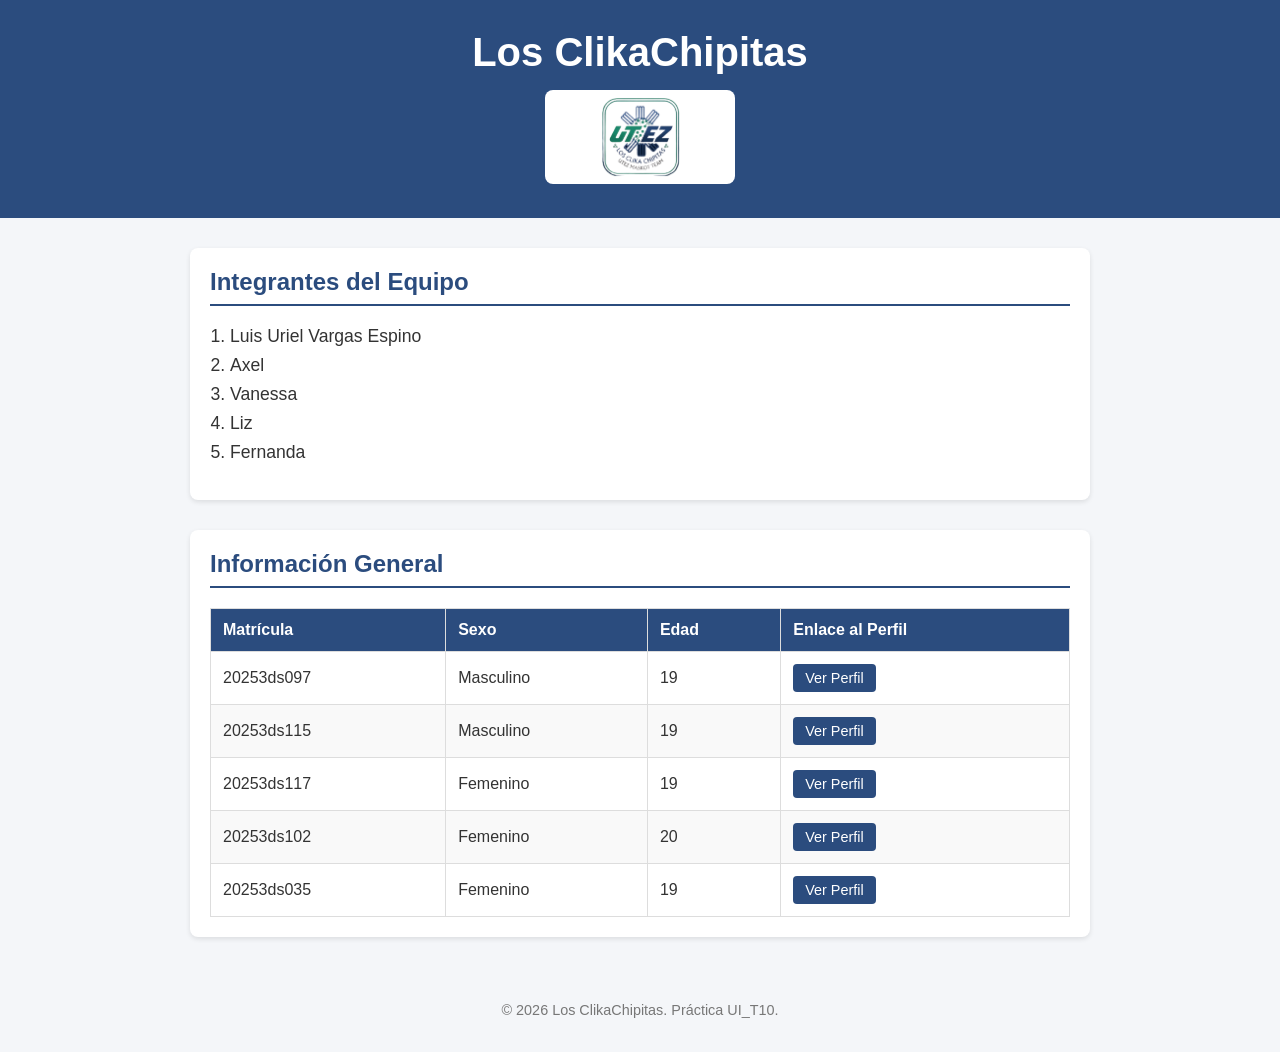
<file: Los-ClikaChipitas/index.html>
<!DOCTYPE html>
<html lang="es">
<head>
    <meta charset="UTF-8">
    <meta name="viewport" content="width=device-width, initial-scale=1.0">
    <title>Los ClikaChipitas - Inicio</title>
    <link rel="stylesheet" href="./css/cssindex.css">
</head>
<body>

    <header>
        <h1>Los ClikaChipitas</h1>
        <img src="./img/iconoindex.png" alt="Logo de Los ClikaChipitas" class="logo-equipo">
    </header>

    <main>
        <section class="seccion-integrantes">
            <h2>Integrantes del Equipo</h2>
            <ol>
                <li>Luis Uriel Vargas Espino</li>
                <li>Axel</li>
                <li>Vanessa</li>
                <li>Liz</li>
                <li>Fernanda</li>
            </ol>
        </section>

        <section class="seccion-tabla">
            <h2>Información General</h2>
            <table>
                <thead>
                    <tr>
                        <th>Matrícula</th>
                        <th>Sexo</th>
                        <th>Edad</th>
                        <th>Enlace al Perfil</th>
                    </tr>
                </thead>
                <tbody>
                    <tr>
                        <td>20253ds097</td>
                        <td>Masculino</td>
                        <td>19</td>
                        <td><a href="./integrantes/20253ds097.html" class="btn-enlace">Ver Perfil</a></td>
                    </tr>
                    <tr>
                        <td>20253ds115</td>
                        <td>Masculino</td>
                        <td>19</td>
                        <td><a href="./integrantes/20253ds115.html" class="btn-enlace">Ver Perfil</a></td>
                    </tr>
                    <tr>
                        <td>20253ds117</td>
                        <td>Femenino</td>
                        <td>19</td>
                        <td><a href="./integrantes/20253ds117.html" class="btn-enlace">Ver Perfil</a></td>
                    </tr>
                    <tr>
                        <td>20253ds102</td>
                        <td>Femenino</td>
                        <td>20</td>
                        <td><a href="./integrantes/20253ds102.html" class="btn-enlace">Ver Perfil</a></td>
                    </tr>
                    <tr>
                        <td>20253ds035</td>
                        <td>Femenino</td>
                        <td>19</td>
                        <td><a href="./integrantes/20253DS035.html" class="btn-enlace">Ver Perfil</a></td>
                    </tr>
                </tbody>
            </table>
        </section>
    </main>

    <footer>
        <p>&copy; 2026 Los ClikaChipitas. Práctica UI_T10.</p>
    </footer>

</body>
</html>
</file>
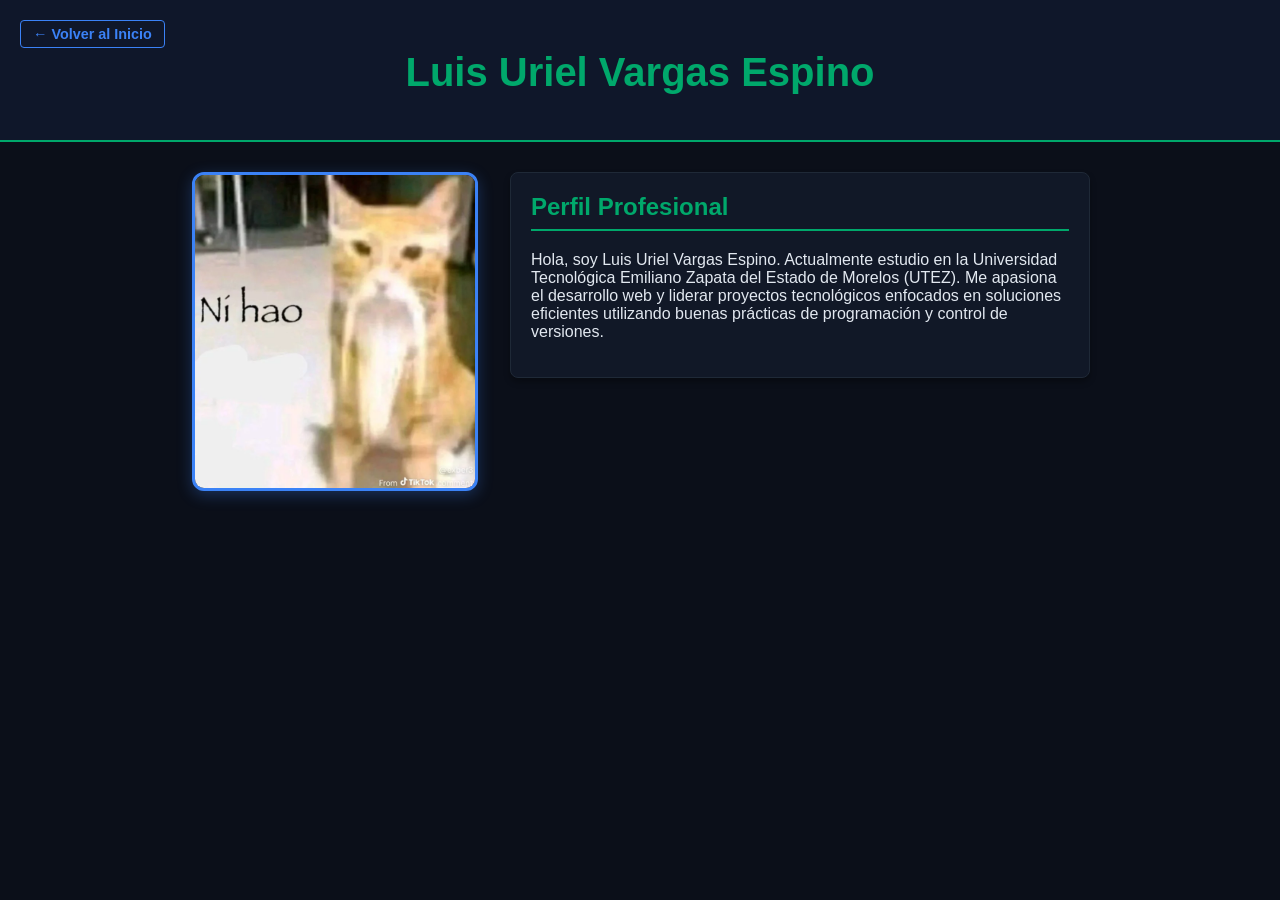
<file: Los-ClikaChipitas/integrantes/20253ds097.html>
<!DOCTYPE html>
<html lang="es">
<head>
    <meta charset="UTF-8">
    <meta name="viewport" content="width=device-width, initial-scale=1.0">
    <title>Luis Uriel Vargas Espino - Perfil</title>
    <link rel="stylesheet" href="../css/cssluis.css">
</head>
<body class="body-personal">

    <header class="header-personal">
        <a href="../index.html" class="btn-regresar">← Volver al Inicio</a>
        <h1>Luis Uriel Vargas Espino</h1>
    </header>

    <main class="main-personal">
        <div class="contenedor-perfil">
            <div class="columna-foto">
                <img src="../img/ImgLUISJEJE.webp" class="foto-perfil">
            </div>

            <div class="columna-info">
                <section class="tarjeta-info">
                    <h2>Perfil Profesional</h2>
                    <p>Hola, soy Luis Uriel Vargas Espino. Actualmente estudio en la Universidad Tecnológica Emiliano Zapata del Estado de Morelos (UTEZ). Me apasiona el desarrollo web y liderar proyectos tecnológicos enfocados en soluciones eficientes utilizando buenas prácticas de programación y control de versiones.</p>
                </section>

            </div>
        </div>
    </main>

    

</body>
</html>
</file>
<file: Los-ClikaChipitas/css/cssindex.css>
/* Estilos generales */
body {
    font-family: Arial, sans-serif;
    background-color: #f4f6f9;
    color: #333;
    margin: 0;
    padding: 0;
}

/* Encabezado */
header {
    background-color: #2b4c7e;
    color: white;
    text-align: center;
    padding: 30px 10px;
}

header h1 {
    margin: 0 0 15px 0;
    font-size: 2.5rem;
}

.logo-equipo {
    max-width: 180px;
    height: auto;
    border-radius: 8px;
    background-color: white;
    padding: 5px;
}

/* Contenido Principal */
main {
    max-width: 900px;
    margin: 30px auto;
    padding: 0 20px;
}

section {
    background: white;
    margin-bottom: 30px;
    padding: 20px;
    border-radius: 8px;
    box-shadow: 0 2px 5px rgba(0,0,0,0.1);
}

h2 {
    color: #2b4c7e;
    border-bottom: 2px solid #2b4c7e;
    padding-bottom: 8px;
    margin-top: 0;
}

/* Lista ordenada */
ol {
    padding-left: 20px;
    font-size: 1.1rem;
}

ol li {
    margin-bottom: 8px;
}

/* Tabla */
table {
    width: 100%;
    border-collapse: collapse;
    margin-top: 15px;
    font-size: 1rem;
}

th, td {
    border: 1px solid #ddd;
    padding: 12px;
    text-align: left;
}

th {
    background-color: #2b4c7e;
    color: white;
}

tr:nth-child(even) {
    background-color: #f9f9f9;
}

tr:hover {
    background-color: #f1f1f1;
}

/* Botón de enlace */
.btn-enlace {
    display: inline-block;
    background-color: #2b4c7e;
    color: white;
    text-decoration: none;
    padding: 6px 12px;
    border-radius: 4px;
    font-size: 0.9rem;
    text-align: center;
}

.btn-enlace:hover {
    background-color: #1a3052;
}

/* Pie de página */
footer {
    text-align: center;
    padding: 20px;
    color: #777;
    font-size: 0.9rem;
    margin-top: 5px;
}
</file>
<file: Los-ClikaChipitas/css/cssluis.css>
body {
    font-family: Arial, sans-serif;
    background-color: #f4f6f9;
    color: #333;
    margin: 0;
    padding: 0;
}

header {
    background-color: #2b4c7e;
    color: white;
    text-align: center;
    padding: 30px 10px;
}

header h1 {
    margin: 0 0 15px 0;
    font-size: 2.5rem;
}

.logo-equipo {
    max-width: 180px;
    height: auto;
    border-radius: 8px;
    background-color: white;
    padding: 5px;
}

main {
    max-width: 900px;
    margin: 30px auto;
    padding: 0 20px;
}

section {
    background: white;
    margin-bottom: 30px;
    padding: 20px;
    border-radius: 8px;
    box-shadow: 0 2px 5px rgba(0,0,0,0.1);
}

h2 {
    color: #2b4c7e;
    border-bottom: 2px solid #2b4c7e;
    padding-bottom: 8px;
    margin-top: 0;
}

ol {
    padding-left: 20px;
    font-size: 1.1rem;
}

ol li {
    margin-bottom: 8px;
}

table {
    width: 100%;
    border-collapse: collapse;
    margin-top: 15px;
    font-size: 1rem;
}

th, td {
    border: 1px solid #ddd;
    padding: 12px;
    text-align: left;
}

th {
    background-color: #2b4c7e;
    color: white;
}

tr:nth-child(even) {
    background-color: #f9f9f9;
}

tr:hover {
    background-color: #f1f1f1;
}

.btn-enlace {
    display: inline-block;
    background-color: #2b4c7e;
    color: white;
    text-decoration: none;
    padding: 6px 12px;
    border-radius: 4px;
    font-size: 0.9rem;
    text-align: center;
}

.btn-enlace:hover {
    background-color: #1a3052;
}

footer {
    text-align: center;
    padding: 20px;
    color: #777;
    font-size: 0.9rem;
    margin-top: 5px;
}


.body-personal {
    background-color: #0b0f19;
    color: #e2e8f0;
}

.header-personal {
    background-color: #0f172a;
    border-bottom: 2px solid #00a86b; /* Línea verde UTEZ */
    position: relative;
    padding: 40px 20px;
}

.header-personal h1 {
    color: #00a86b;
    margin: 10px 0 5px 0;
}

.header-personal .rol {
    color: #3b82f6; /* Azul */
    font-size: 1.2rem;
    margin: 0;
}

/* Botón para regresar a la página principal */
.btn-regresar {
    position: absolute;
    top: 20px;
    left: 20px;
    color: #3b82f6;
    text-decoration: none;
    font-weight: bold;
    font-size: 0.9rem;
    border: 1px solid #3b82f6;
    padding: 5px 12px;
    border-radius: 4px;
    transition: 0.3s;
}

.btn-regresar:hover {
    background-color: #3b82f6;
    color: #0f172a;
}

/* Distribución del contenido */
.contenedor-perfil {
    display: flex;
    flex-wrap: wrap;
    gap: 30px;
    margin-top: 20px;
}

.columna-foto {
    flex: 1;
    min-width: 250px;
    display: flex;
    justify-content: center;
    align-items: flex-start;
}

/* Estilo para la foto o meme */
.foto-perfil {
    width: 100%;
    max-width: 280px;
    height: auto;
    border: 3px solid #3b82f6;
    border-radius: 12px;
    box-shadow: 0 4px 15px rgba(59, 130, 246, 0.3);
    background-color: #1e293b;
}

.columna-info {
    flex: 2;
    min-width: 300px;
}

/* Tarjetas de información estilo oscuro */
.main-personal .tarjeta-info {
    background: #111827;
    border: 1px solid #1f2937;
    border-radius: 8px;
    padding: 20px;
    margin-bottom: 20px;
    box-shadow: 0 4px 6px rgba(0, 0, 0, 0.3);
}

.main-personal h2 {
    color: #00a86b;
    border-bottom: 2px solid #00a86b;
}

.lista-habilidades {
    padding-left: 20px;
}

.lista-habilidades li {
    margin-bottom: 8px;
    color: #cbd5e1;
}
</file>
